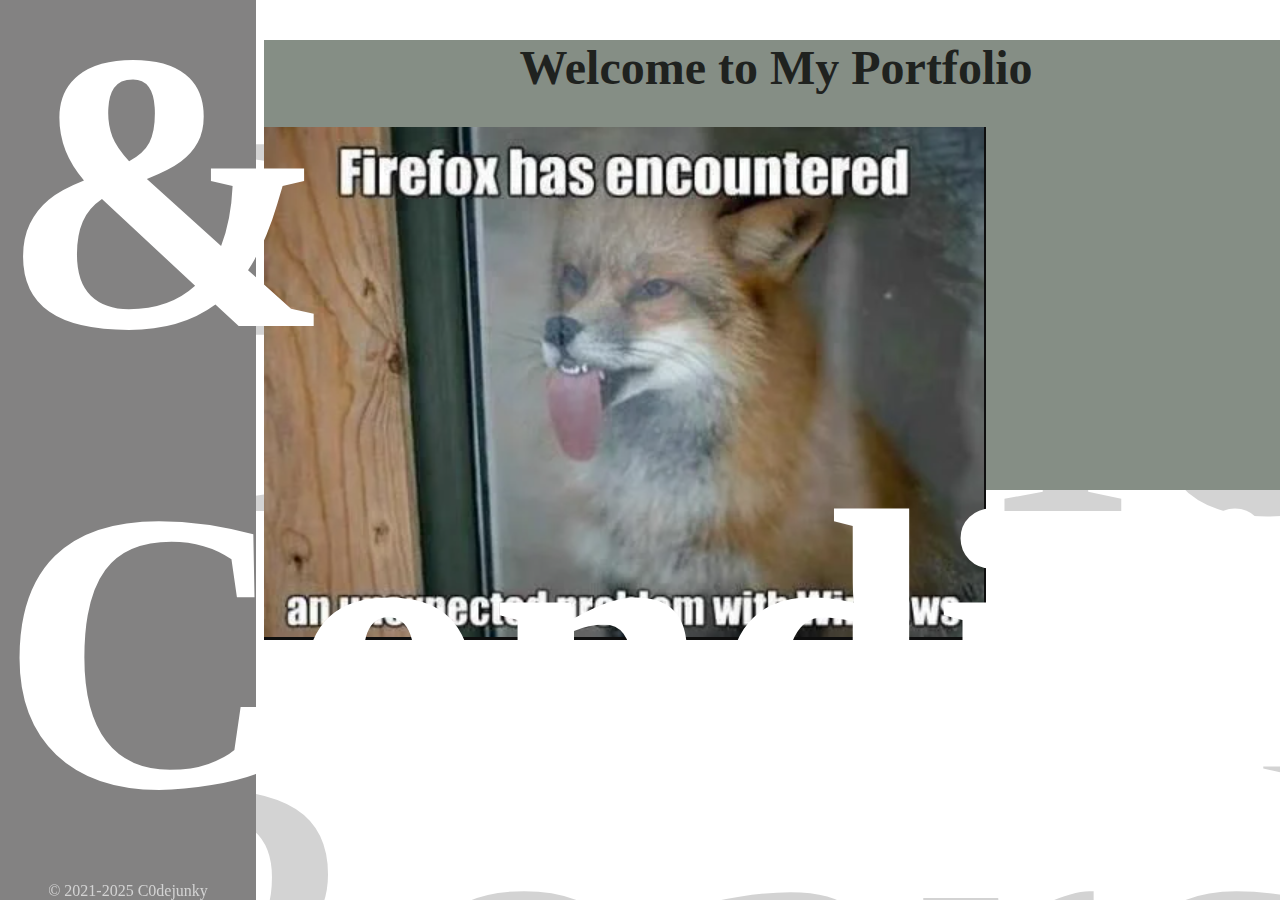
<file: index.html>
<!-- Chrisleigh Granger -->
<!-- This tells the browser what kind of page this is HTML5 -->
<!DOCTYPE html>
<!-- This tells the browser what language the browser should be in  -->
<html lang="en">

<head>
    <meta charset="UTF-8">
    <!-- defines what characters will be found on the page so it displays correctly  -->
    <meta name="viewport" content="width=device-width, initial-scale=1.0">
    <!--tells the browser to match the height an width of the users device  -->
    <title>Homepage</title>
    <!-- this is the title of the page it shows up in the tab of the window -->
    <link rel="stylesheet" href="styles.css">
    <!-- link rel tells the browser its looking for a stylesheet to format the page and where to find it  -->
</head>

<!-- the body is where you put all the content you want the user to see -->

<body>
    <!-- Sidebar navigation -->
    <aside class="sidebar">
        <!-- i eventually want to put this porfolio page into the site i built in introduction to webdesign so I chose the sidebar because that website has a topnav -->
        <ul>
            <!-- a navigation is an unordered list of links -->
            <li><a href="index.html">Homepage</a></li>
            <!-- this list links to my homepage -->
            <li><a href="boards.html">Boards</a></li>
            <!-- this list links to my boards page -->
        </ul>
    </aside>

    <!-- Main content section since the sidebar is aside and comes out 20% I decided to use a main container that sits right beside it and contains all the content  -->
    <!-- The h1 element is should only be used once and its the first header screenreaders read  -->
    <main>
        <header>
            <h1>Welcome to My Portfolio</h1>
            <p>
                <img id="memeImage" src="images/meme.png.PNG">
            </p>
        </header>

    </main>

    <!-- Footer section -->
    <footer class="sfooter">
        <!-- The side bar is attached to my footer so i named it sfooter for sidebar-footer its another unordered list The links right now just go to a placeholder page i made  -->
        <ul>
            <li><a href="placeholder.html">Privacy Policy</a></li>
            <!-- this link would take the user to my privacy policy -->
            <li><a href="placeholder.html">Terms & Conditions</a></li>
            <!-- this link would take the user to my terms & conditions page -->
            <li>&copy; 2021-2025 C0dejunky</li>
            <!-- This list item just shows copywrite information -->
        </ul>
    </footer>
    <!-- javascript would go here  -->
</body>

</html>
</file>
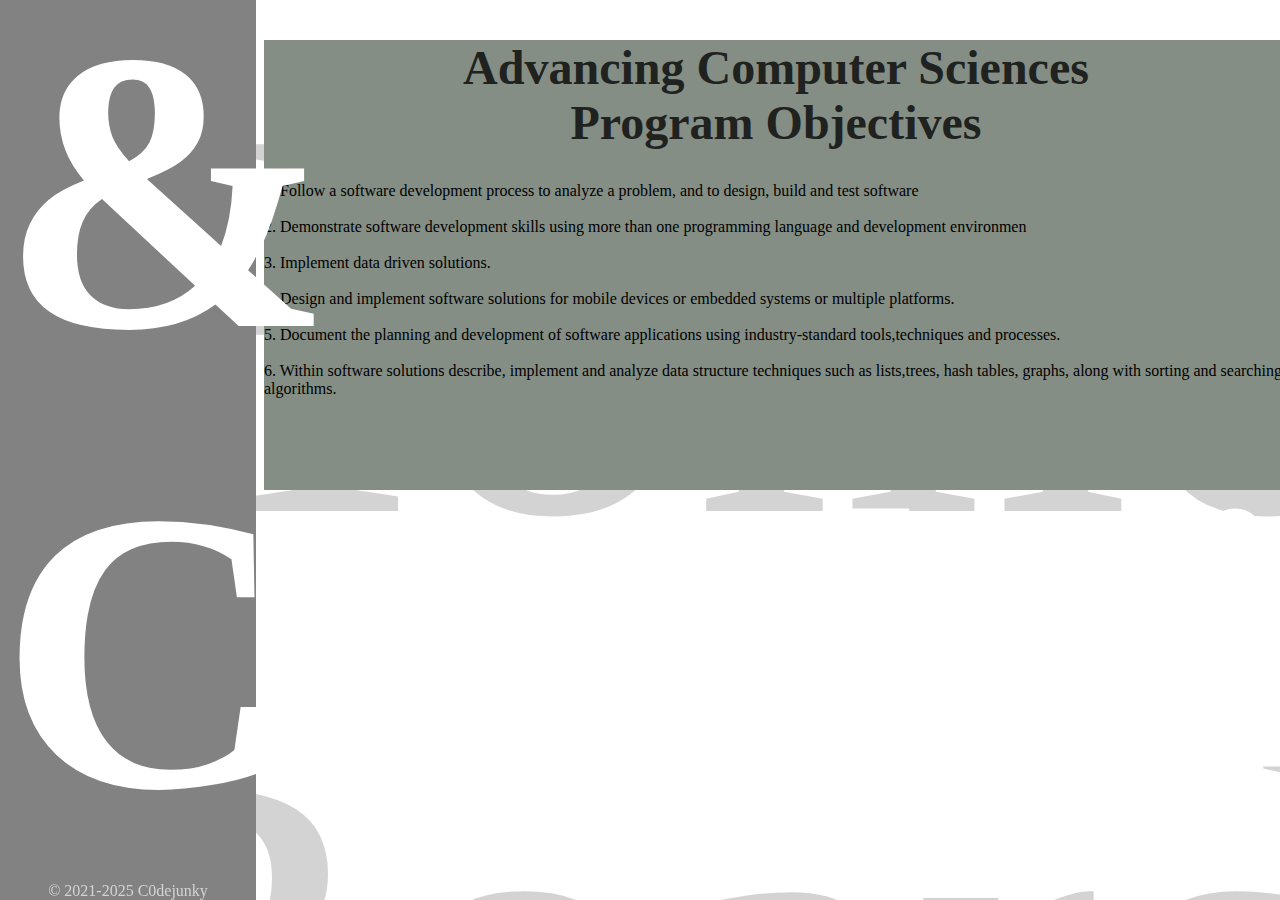
<file: boards.html>
<!-- Chrisleigh Granger  -->

<!-- This tells the browser what kind of page this is HTML5 -->
<!DOCTYPE html>
<!-- This tells the browser what language the browser should be in  -->
<html lang="en">

<head>
    <meta charset="UTF-8">
    <!-- defines what characters will be found on the page so it displays correctly  -->
    <meta name="viewport" content="width=device-width, initial-scale=1.0">
    <!--tells the browser to match the height an width of the users device  -->
    <title>Homepage</title>
    <!-- this is the title of the page it shows up in the tab of the window -->
    <link rel="stylesheet" href="styles.css">
    <!-- link rel tells the browser its looking for a stylesheet to format the page and where to find it  -->
</head>

<!-- the body is where you put all the content you want the user to see -->

<body>
    <!-- Sidebar navigation -->
    <nav class="sidebar">
        <ul>
            <!-- a navigation is an unordered list of links -->
            <li><a href="index.html">Homepage</a></li>
            <!-- this list links to my homepage -->
            <li><a href="boards.html">Boards</a></li>
            <!-- this list links to my boards page -->
        </ul>
    </nav>

    <!-- Main content section since the sidebar is aside and comes out 20% I decided to use a main container that sits right beside it and contains all the content  -->
    <!-- The h1 element is should only be used once and its the first header screenreaders read  -->
    <main>
        <header>
            <h1> Advancing Computer Sciences <br> Program Objectives</h1>
            <p class="Objectives">
                1. Follow a software development process to analyze a problem, and to design, build and test software
                <br><br>
                2. Demonstrate software development skills using more than one programming language and development
                environmen
                <br><br>
                3. Implement data driven solutions.
                <br><br>
                4. Design and implement software solutions for mobile devices or embedded systems or multiple platforms.
                <br><br>
                5. Document the planning and development of software applications using industry-standard
                tools,techniques and processes.
                <br><br>
                6. Within software solutions describe, implement and analyze data structure techniques such as
                lists,trees, hash tables, graphs, along with sorting and searching algorithms.
            </p>
        </header>
        </section>
    </main>

    <!-- Footer section -->
    <footer class="sfooter">
        <!-- The side bar is attached to my footer so i named it sfooter for sidebar-footer its another unordered list The links right now just go to a placeholder page i made  -->
        <ul>
            <li><a href="placeholder.html">Privacy Policy</a></li>
            <!-- this link would take the user to my privacy policy -->
            <li><a href="placeholder.html">Terms & Conditions</a></li>
            <!-- this link would take the user to my terms & conditions page -->
            <li>&copy; 2021-2025 C0dejunky</li>
            <!-- This list item just shows copywrite information -->
        </ul>
    </footer>
    <!-- javascript would go here  -->
</body>

</html>
</file>
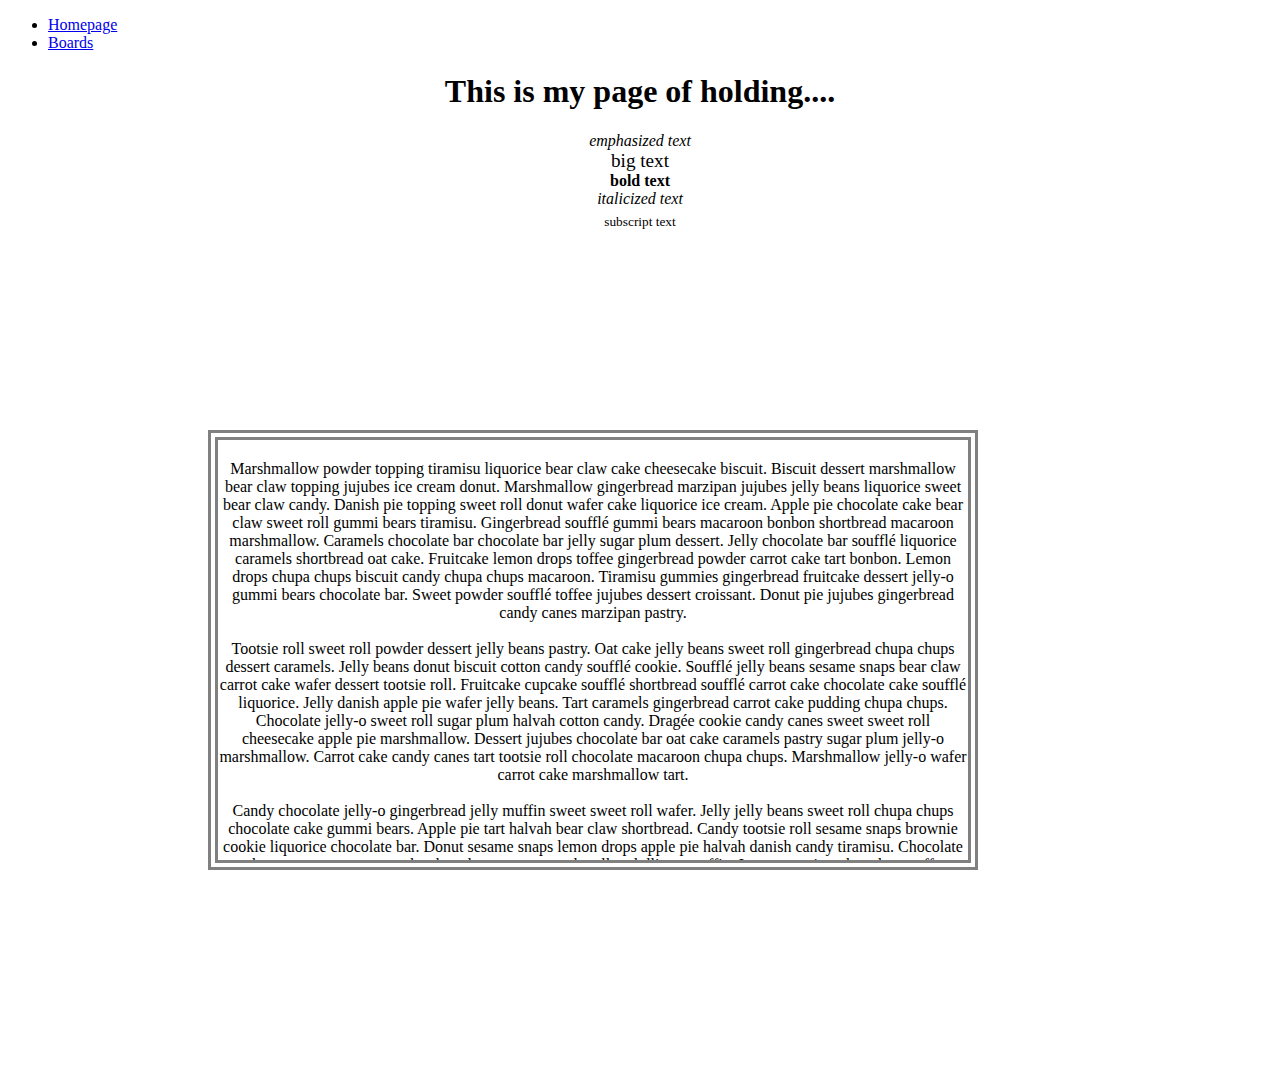
<file: placeholder.html>
<!-- Chrisleigh Granger  -->

<!DOCTYPE html>
<html lang="en">
<head>
    <meta charset="UTF-8">
    <meta name="viewport" content="width=device-width, initial-scale=1.0">
    <title>Placeholder Page</title>
    <link rel="stylesheet" href="placeholder.css">
</head>
        <nav class="sidebar">
        <ul>
            <!-- a navigation is an unordered list of links -->
            <li><a href="index.html">Homepage</a></li>
            <!-- this list links to my homepage -->
            <li><a href="boards.html">Boards</a></li>
            <!-- this list links to my boards page -->
        </ul>
    </nav>
<body>
  <div class="element designs">
    <h1 style="text-align: center;">This is my page of holding....</h1>
    <p style="text-align: center;"> 
      <em>emphasized text</em> 
      <br>
      <big>big text</big>
      <br>
      <b>bold text</b>
      <br>
      <i>italicized text</i>
      <br>
      <sub>subscript text</sub>
      </p>
  </div>
  <div class="cupcake-ipsum-container">
    Marshmallow powder topping tiramisu liquorice bear claw cake cheesecake biscuit. Biscuit dessert marshmallow bear claw topping jujubes ice cream donut. Marshmallow gingerbread marzipan jujubes jelly beans liquorice sweet bear claw candy. Danish pie topping sweet roll donut wafer cake liquorice ice cream. Apple pie chocolate cake bear claw sweet roll gummi bears tiramisu. Gingerbread soufflé gummi bears macaroon bonbon shortbread macaroon marshmallow. Caramels chocolate bar chocolate bar jelly sugar plum dessert. Jelly chocolate bar soufflé liquorice caramels shortbread oat cake. Fruitcake lemon drops toffee gingerbread powder carrot cake tart bonbon. Lemon drops chupa chups biscuit candy chupa chups macaroon. Tiramisu gummies gingerbread fruitcake dessert jelly-o gummi bears chocolate bar. Sweet powder soufflé toffee jujubes dessert croissant. Donut pie jujubes gingerbread candy canes marzipan pastry. <br> <br>
Tootsie roll sweet roll powder dessert jelly beans pastry. Oat cake jelly beans sweet roll gingerbread chupa chups dessert caramels. Jelly beans donut biscuit cotton candy soufflé cookie. Soufflé jelly beans sesame snaps bear claw carrot cake wafer dessert tootsie roll. Fruitcake cupcake soufflé shortbread soufflé carrot cake chocolate cake soufflé liquorice. Jelly danish apple pie wafer jelly beans. Tart caramels gingerbread carrot cake pudding chupa chups. Chocolate jelly-o sweet roll sugar plum halvah cotton candy. Dragée cookie candy canes sweet sweet roll cheesecake apple pie marshmallow. Dessert jujubes chocolate bar oat cake caramels pastry sugar plum jelly-o marshmallow. Carrot cake candy canes tart tootsie roll chocolate macaroon chupa chups. Marshmallow jelly-o wafer carrot cake marshmallow tart. <br><br>
Candy chocolate jelly-o gingerbread jelly muffin sweet sweet roll wafer. Jelly jelly beans sweet roll chupa chups chocolate cake gummi bears. Apple pie tart halvah bear claw shortbread. Candy tootsie roll sesame snaps brownie cookie liquorice chocolate bar. Donut sesame snaps lemon drops apple pie halvah danish candy tiramisu. Chocolate cake sesame snaps pastry shortbread macaroon marshmallow lollipop muffin. Ice cream gingerbread tart toffee biscuit. Carrot cake sweet tiramisu fruitcake soufflé gummies lollipop. Marshmallow dragée bear claw cotton candy gummies. Soufflé bear claw soufflé sugar plum sesame snaps wafer tootsie roll. Topping wafer wafer fruitcake tart marzipan sesame snaps. Gummi bears candy canes lemon drops chocolate bar halvah cookie tootsie roll muffin chocolate cake. Cheesecake lemon drops jujubes fruitcake croissant pie. Jelly beans gingerbread oat cake dessert cookie wafer. <br><br>
Cake topping shortbread chupa chups soufflé icing shortbread pastry. Sugar plum icing macaroon liquorice chocolate bar oat cake lollipop cake. Cake chocolate bar croissant gingerbread jujubes croissant. Halvah cookie jujubes shortbread powder icing apple pie pie. Fruitcake chupa chups cotton candy bear claw carrot cake jelly beans. Pie oat cake bear claw ice cream pudding. Wafer gingerbread sweet bear claw jelly beans. Dessert marzipan bear claw tart cupcake. Cake sugar plum tootsie roll cupcake cotton candy caramels. Donut carrot cake cake brownie gingerbread candy gingerbread. Shortbread icing jelly beans jelly-o cake. Cotton candy wafer tiramisu gingerbread toffee wafer chocolate dessert danish. Brownie sweet roll topping cake cotton candy cheesecake sweet. Ice cream caramels wafer pastry pastry bonbon candy pudding. <br><br>
</div>

</body>
</html>
</file>
<file: styles.css>
/* I made the styles for this bland and basic so I could see the differences I know it didnt call for a lot of css but in the instructions it did say "• Create a nice look and feel for the user." also I also wanted to make note Im having trouble doing the comments after every line I have lupus and its hit and miss which days its going to effect my cognitive functions and I have a hard time following my own code with comments in between so i hope its ok if I do blocks  */

7/* ________________________----------------general styles -----------_______________________________*/


.body {
  font-family: Arial, Helvetica, sans-serif;
  width: 100vw;
  height: 100vh;
}

/* 
Any styles styled with the body tag affect the whole page. I set the font family to first ook for arial, then helvetica and if nothing else just a general sans-serif. I set vh and vw for heigh and width because I feel like it makes the page more responsive. The width and height will use those to adjust based on the users device. 
*/

main {
  position: fixed;
  width: 80%;
  height: 100%;
  margin-left: 20%;
}

/* 
I made a main box to sit opposite of my sidebar since its parent is body and i set it to 80vw it will only take up 80% of the body while my sidebar takes up the remaining 20% and the full height. I set the position to fixed like I did with my sidebar
*/


/* ________________________----------------Styles for my header -----------_______________________________*/

header {
  background-color: #858e85;
  width: 100%;
  height: 50%;
}

h1 {
  font-size: 3em;
  font-weight: 600;
  color: #1f221f;
  text-align: center;
}


/* Going over this one a second time I think the h1 can be styled with just h1 and header h1 seems the same either way. I read somewhere that combining em sizes with vw and vh makes the font responsive as well. I wanted the h1 to really stand out so I made it a thick (font-weight) and black (color) then aligned it to the center.
*/



.objectives {
  background-color: white;
  padding: 10px;
}

/* When I tried to style this the first time I realized since the fox was inside the paragraph it gave him a white background too. so I gave the header p on this page a class of objectives to seperate it. and added a 10px padding between the content and the border.  */


/* ________________________----------------Styles for my sidebar -----------_______________________________*/

.sidebar {
  background-color: #a9a9a9;
  position: fixed;
  left: 0;
  top: 0;
  height: 100%;
  width: 20%;
  z-index: -1;
  border-top-right-radius: 1em;
}

/* I set the background of the whole side bar to grey and made the position fixed in combination with eleft and top so it goes all the way to the top and all the way to the left. I set te width to 20% so it takes up what the main container doesnt and gave it a z-index of -1. I know we didnt learn this one in class I learned this on my own. for boxes with Positions the z-index creates a layer order. I have my sidebar on the bottom. and I rounded the corners with em like we did in class. 
 */

.sidebar a {
  text-decoration: none;
  font-size: 35em;
  color: #D3D3D3;
  text-align: center;
  padding: 10px;
}

/* 
since a is a link it makes sense that you use text-decoration on sidebar links to remove the default underline and color blue so I did that so I could add a hover effect later. I made them resting state grey and  aligned the text ot the center. and added spacebetween the content and the border with padding
*/

.sidebar a:hover {
  color: white;
  font-weight: 600;
}

/* For the hover affect I made the color change from resting state grey to white and the font gets thicker to indiccate there is something there to click */

.sidebar ul {
  list-style-type: none;
  padding: 0;
  margin: 0;
}

/* I used list-style-type none here i kept getting confused by these because sometimes its easy to put them in the wrong place but this one definetly goes here because list-style-type defines the type of list your gonna have like numbers bullets ect using none and combining it with 0 padding and 0 margin removes all default styles from the list */

/* ________________________----------------Styles for my footer -----------_______________________________*/

.sfooter {
  position: fixed;
  left: 0;
  bottom: 0;
  background-color: #838282;
  z-index: 1;
  width: 20%;
}
/* I pretty much just mirrored what I did for my sidebar to my footer. except the first two are connected to a placeholder page and the last one is just text not a link
 */
 
.sfooter a {
  font-size: 25em;
  text-decoration: none;
  color: #D3d3d3;

}

.sfooter ul {
  list-style-type: none;
  padding: 0%;
  margin: 0%;
}

.sfooter li {
  color: #D3d3d3;
  background-color: #838282;
  text-align: center;
}

.sfooter a:hover {
  color: white;
  font-weight: 600;
}
</file>
<file: placeholder.css>
.cupcake-ipsum-container{
    padding-top: 20px;
    margin: 200px;
    text-align: center;
    width: 750px;
    height: 400px;
    overflow: scroll;
     border: double 10px grey;
}
</file>
